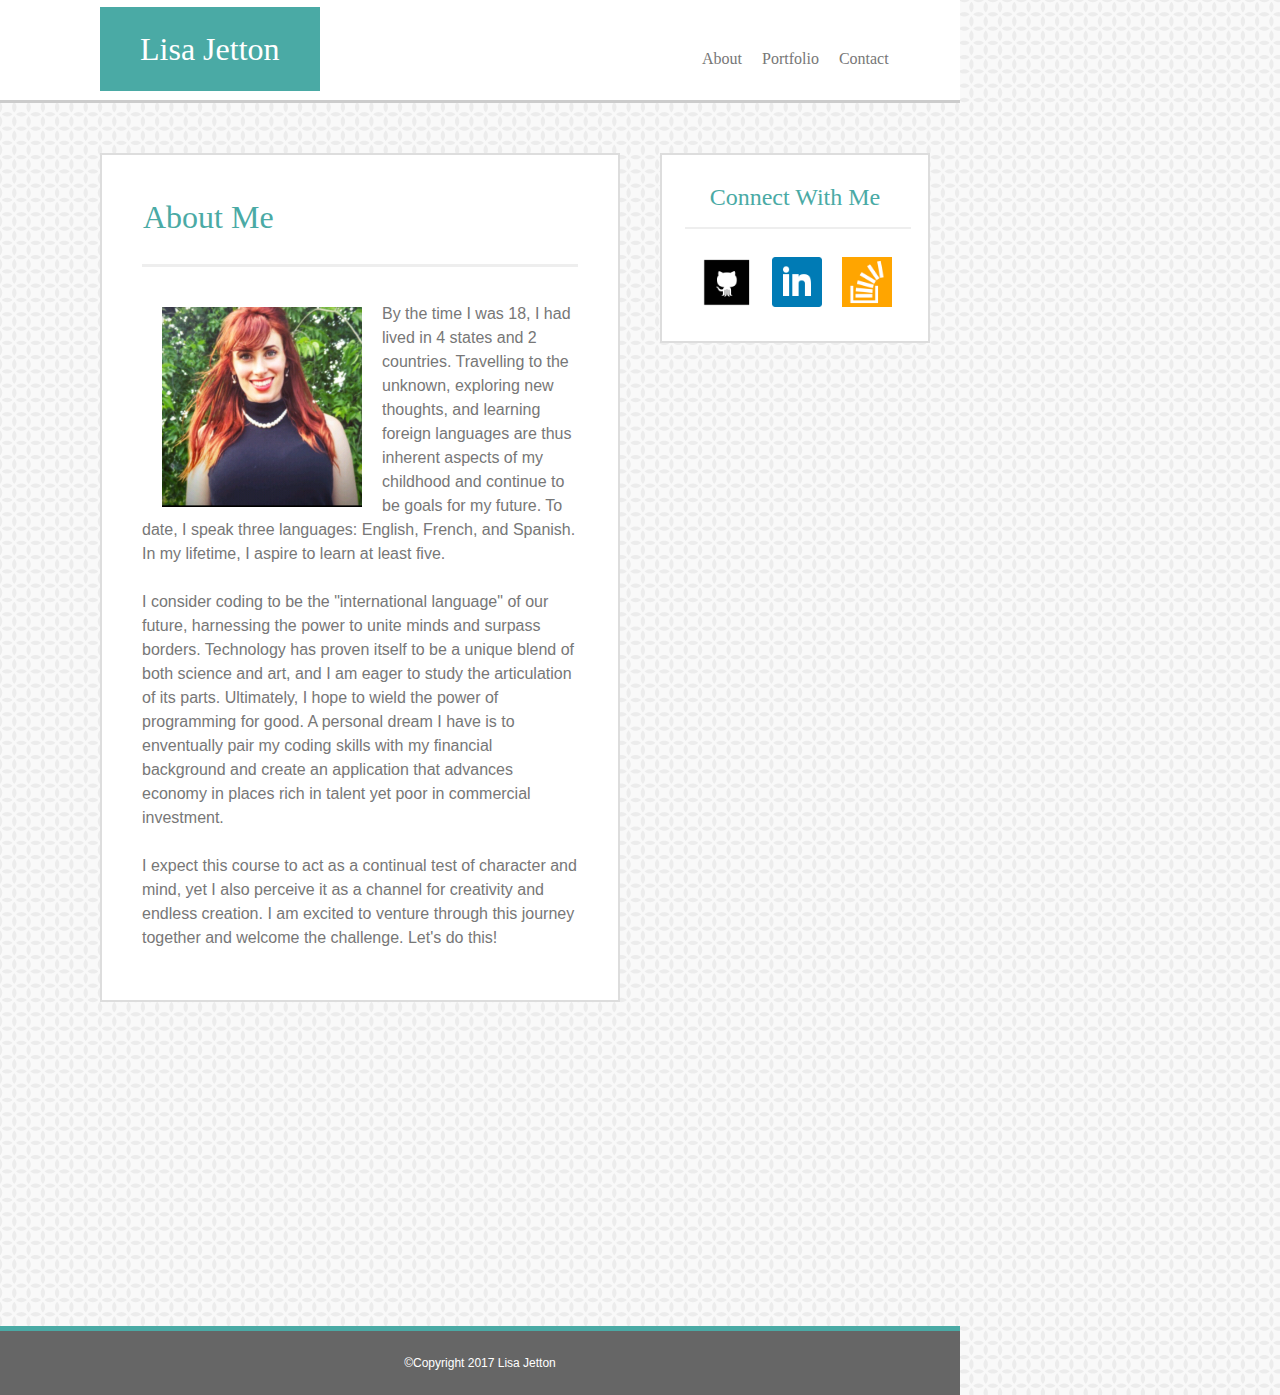
<file: index.html>
<!DOCTYPE html>
<html lang="en-us">
<head>
	<title>Lisa Jetton: An Introduction</title>
	<meta charset="utf-8">
	<link rel="stylesheet" type="text/css" href="assets/css/reset.css">
	<link rel="stylesheet" type="text/css" href="assets/css/style.css">
</head>
<body>
	<div class="container">
		<header class="wrapper">
			<h1 id="header-name"> Lisa Jetton </h1>
			<nav id="navitems">
				<ul>
					<li><a href="#"> About </a></li>
					<li><a href="portfolio.html"> Portfolio </a></li>
					<li><a href="contact.html"> Contact </a></li>
				</ul>
			</nav>
		</header>
		<div id="center-area">
			<div id="main-section">
				<article id="main-content">
					<h2>About Me</h2>
					<div id="articleline1"></div>
					<div>
						<img id="profilepic" src="assets/images/aboutme.pic1.png" alt="Profile Picture of me">
						<p>
							By the time I was 18, I had lived in 4 states and 2 countries.  Travelling to the unknown, exploring new thoughts, and learning foreign languages are thus inherent aspects of my childhood and continue to be goals for my future.  To date, I speak three languages: English, French, and Spanish.  In my lifetime, I aspire to learn at least five.
						</p>
						<br/>
						<p>
							I consider coding to be the "international language" of our future, harnessing the power to unite minds and surpass borders.  Technology has proven itself to be a unique blend of both science and art, and I am eager to study the articulation of its parts.  Ultimately, I hope to wield the power of programming for good.  A personal dream I have is to enventually pair my coding skills with my financial background and create an application that advances economy in places rich in talent yet poor in commercial investment.
						</p>
						<br/>
						<p>
							I expect this course to act as a continual test of character and mind, yet I also perceive it as a channel for creativity and endless creation.  I am excited to venture through this journey together and welcome the challenge.  Let's do this!
						</p>
					</div>
				</article>
			</div>
			<aside>
				<div id="asidecontact">
					<h3>Connect With Me</h3>
					<div id="asideline2"></div>
					<div id="socialimages">
						<a href="https://github.com/JettTech" target="_blank"><img id="socialimage" src="assets/images/github.img" alt="This is a picture of the github logo." height="50" width="50"/></a>
						<a href="https://www.linkedin.com/in/lisa-jetton-78026626/" target="_blank"><img id="socialimage" src="assets/images/linkedin.img" alt="This is a picture of the linkedin logo." height="50" width="50"></a>
						<a href="https://stackoverflow.com/users/7795208/lisa-jetton" target="_blank"><img id="socialimage" src="assets/images/stackoverflow.img" alt="This is a picture of the stackoverflow logo." height="50" width="50"></li>
					</div>
				</div>
			</aside>			
		</div>
	</div>
	<footer id="stickyfooter">
		<p id="copyright">©Copyright 2017 Lisa Jetton</p>		
	</footer>
</body>
</html>
</file>
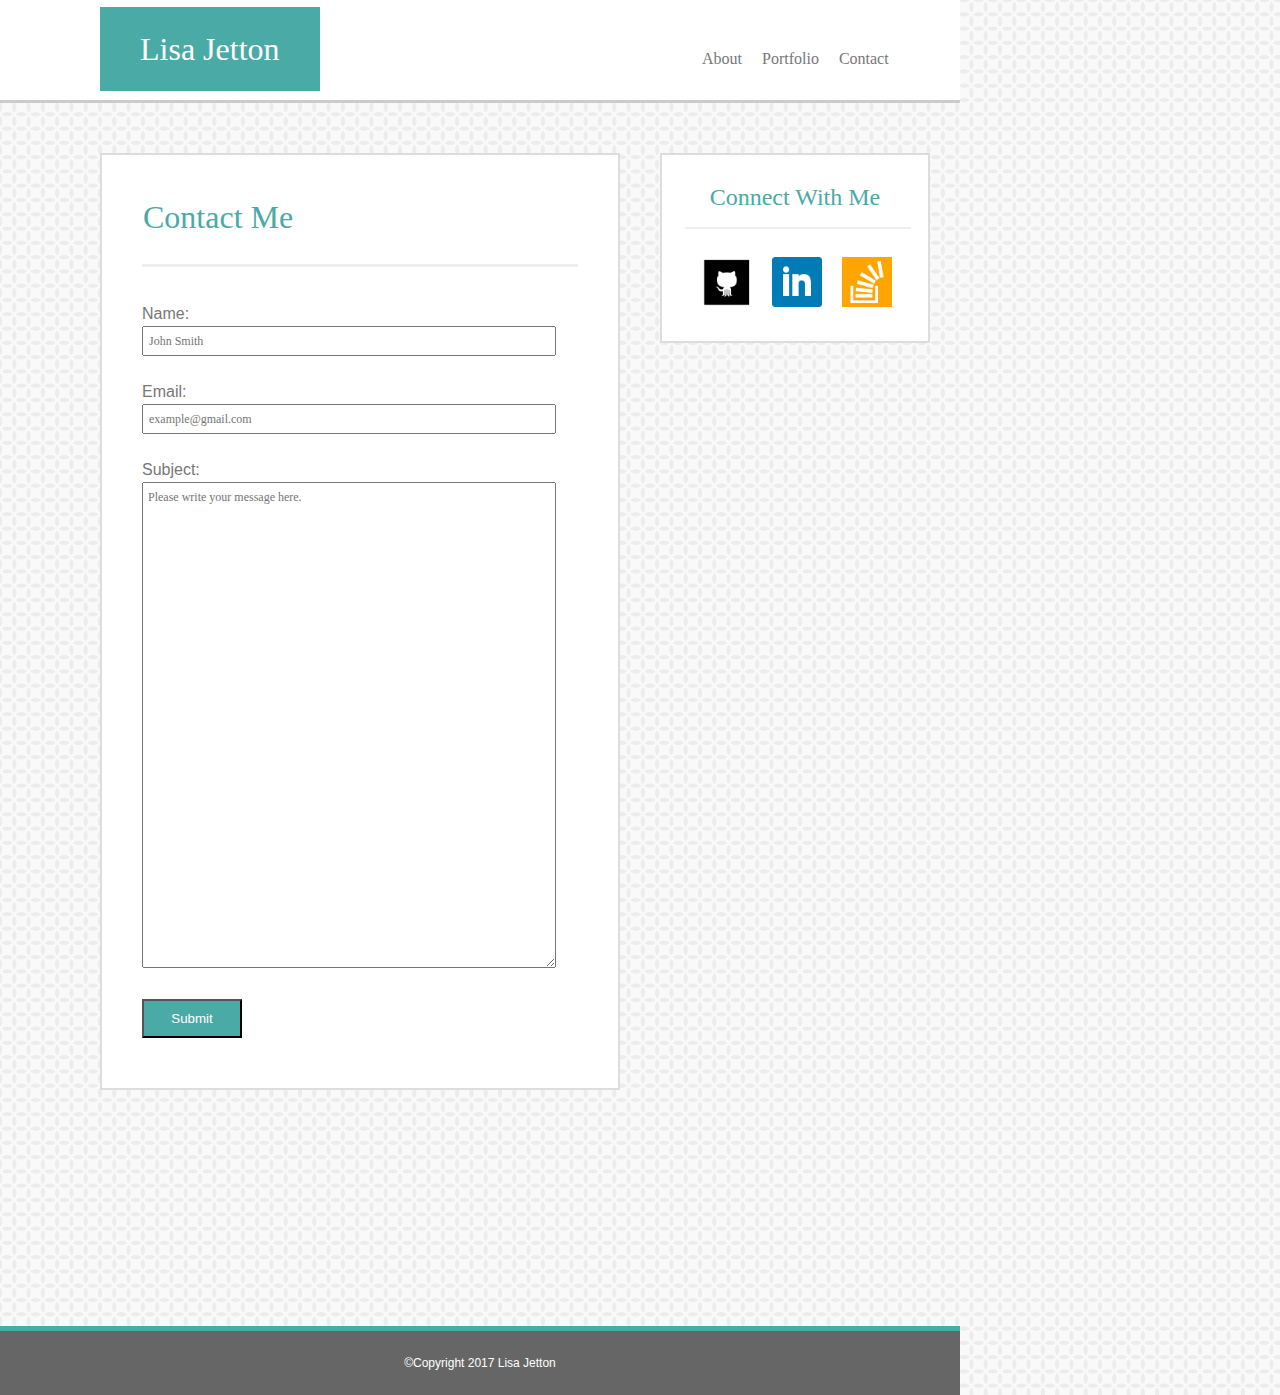
<file: contact.html>
<!DOCTYPE html>
<html lang="en-us">
<head>
	<title>Lisa Jetton: An Introduction</title>
	<meta charset="utf-8">
	<link rel="stylesheet" type="text/css" href="assets/css/reset.css">
	<link rel="stylesheet" type="text/css" href="assets/css/style.css">
</head>
<body>
	<div class="container">
		<header class="wrapper">
			<h1 id="header-name"> Lisa Jetton </h1>
			<nav id="navitems">
				<ul>
					<li><a href="index.html"> About </a></li>
					<li><a href="portfolio.html"> Portfolio </a></li>
					<li><a href="#"> Contact </a></li>
				</ul>
			</nav>
		</header>
		<div id="center-area">
			<div id="main-section">
				<article id="main-content">
					<h2>Contact Me</h2>
					<div id="articleline1"></div>
					<form>
						Name:
						<br/>
						<input type="text" name="name" placeholder=" John Smith">
						<br/>
						<br/>
						Email:
						<br/>
						<input type="email" name="mail" placeholder=" example@gmail.com">
						<br/>
						<br/>
						Subject:
						<br/>
						<textarea name="message" rows="20" cols="50" placeholder=" Please write your message here."></textarea>
						<br/>
						<br/>
						<button href="#" type="button" ondblclick="Are you sure you would like to submit?">Submit</button>
					</form>
				</article>
			</div>
			<aside>
				<div id="asidecontact">
					<h3>Connect With Me</h3>
					<div id="asideline2"></div>
					<div id="socialimages">
						<a href="https://github.com/JettTech" target="_blank"><img id="socialimage" src="assets/images/github.img" alt="This is a picture of the github logo." height="50" width="50"/></a>
						<a href="https://www.linkedin.com/in/lisa-jetton-78026626/" target="_blank"><img id="socialimage" src="assets/images/linkedin.img" alt="This is a picture of the linkedin logo." height="50" width="50"></a>
						<a href="https://stackoverflow.com/users/7795208/lisa-jetton" target="_blank"><img id="socialimage" src="assets/images/stackoverflow.img" alt="This is a picture of the stackoverflow logo." height="50" width="50"></li>
					</div>
				</div>
			</aside>			
		</div>
		<footer id="stickyfooter">
			<p id="copyright">©Copyright 2017 Lisa Jetton</p>		
		</footer>
	</div>
</body>
</html>
</file>
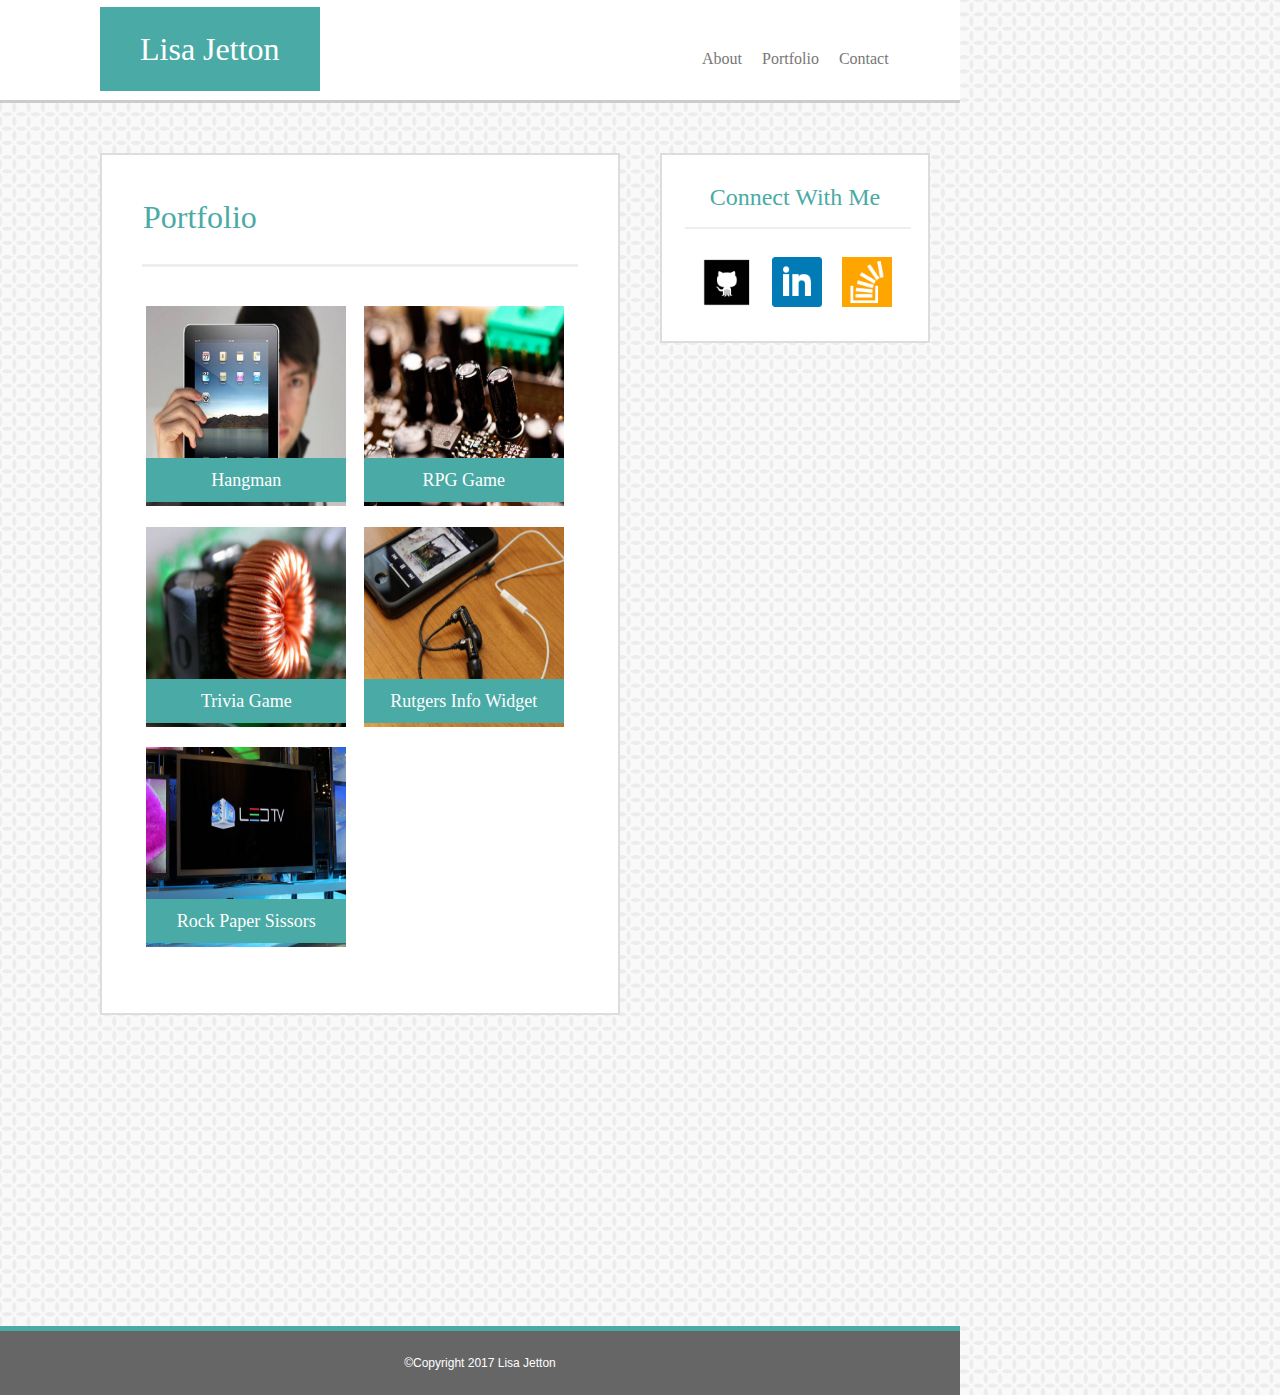
<file: portfolio.html>
<!DOCTYPE html>
<html lang="en-us">
<head>
	<title>Lisa Jetton: An Introduction</title>
	<meta charset="utf-8">
	<link rel="stylesheet" type="text/css" href="assets/css/reset.css">
	<link rel="stylesheet" type="text/css" href="assets/css/style.css">
</head>
<body>
	<div class="container">
		<header class="wrapper">
			<h1 id="header-name"> Lisa Jetton </h1>
			<nav id="navitems">
				<ul>
					<li><a href="index.html"> About </a></li>
					<li><a href="#"> Portfolio </a></li>
					<li><a href="contact.html"> Contact </a></li>
				</ul>
			</nav>
		</header>
		<div id="center-area">
			<div id="main-section">
				<article id="main-content">
					<h2>Portfolio</h2>
					<div id="articleline1"></div>
					<section>
						<div id="port-block">
							<div class="port-img">
								<img src="assets/images/profile.p1.jpg" alt="Hangman Icon.">
								<h4 class="image-title">Hangman</h4>
							</div>
							<div class="port-img">
								<img src="assets/images/profile.p2.jpg" alt="RPG Game Icon.">
								<h4 class="image-title">RPG Game</h4>
							</div>
							<div class="port-img">
								<img src="assets/images/profile.p3.jpg" alt="Trivia Game Icon.">
								<h4 class="image-title">Trivia Game</h4>							
							</div>
							<div class="port-img">
								<img src="assets/images/profile.p4.jpg" alt="Rutgers Info Widget Icon.">
								<h4 class="image-title">Rutgers Info Widget</h4>
							</div>
							<div class="port-img">
								<img src="assets/images/profile.p5.jpg" alt="Rock Paper Sissors Icon.">
								<h4 class="image-title">Rock Paper Sissors</h4>
							</div>
						</div>
					</section>
				</article>
			</div>
			<aside>
				<div id="asidecontact">
					<h3>Connect With Me</h3>
					<div id="asideline2"></div>
					<div id="socialimages">
						<a href="https://github.com/JettTech" target="_blank"><img id="socialimage" src="assets/images/github.img" alt="This is a picture of the github logo." height="50" width="50"/></a>
						<a href="https://www.linkedin.com/in/lisa-jetton-78026626/" target="_blank"><img id="socialimage" src="assets/images/linkedin.img" alt="This is a picture of the linkedin logo." height="50" width="50"></a>
						<a href="https://stackoverflow.com/users/7795208/lisa-jetton" target="_blank"><img id="socialimage" src="assets/images/stackoverflow.img" alt="This is a picture of the stackoverflow logo." height="50" width="50"></li>
					</div>
				</div>
			</aside>			
		</div>
		<footer id="stickyfooter">
			<p id="copyright">©Copyright 2017 Lisa Jetton</p>		
		</footer>
	</div>
</body>
</html>
</file>
<file: assets/css/style.css>
* {
	box-sizing: border-box;
	text-align: left;	
}

body {
	width: 960px;
	font-family: "Arial", "Helvetica Neue", "Helvetica", sans-serif;
	line-height: 150%;
	color: #777777;
	background-color: #ffffff;
	border-color: #dddddd;
	border: 10px;
	background-image: url("../images/vintage-leaves/vintage-leaves.png");
	text-align: center;
}

/*.container {
	width: 100%
	margin: auto;
}*/

header {
	font-family: "Georgia", Times, "Times New Roman", serif;
	color: #777;
	padding: 50px;
	background-color: #ffffff;
	border: 20px;
	border-color: #cccccc; 
	display: block;
	border-bottom-style: solid; 
	border-bottom-width: 3px;
	border-bottom-color: #cccccc;
}

.wrapper {
	/*width: 90%*/
/*	margin: 0px;*/
	display: block;
}

#header-name {
	float: left;
	color: white;
	padding: 30px 40px;
	margin: -5%;
	margin-left: 50px;
	background-color: #4aaaa5;
}

#navitems {
	float: right;
	padding: 30px;
	padding-left: 40px;
    background-color: #ffffff
    color: #777;
    width: 35%;
    margin: -5%;
}

li {
	list-style-type: none;
}

a {
	float: left;
	display: inline-block;
	margin: 10px;
}

nav a {
	display: block;
	text-align: center;
	text-decoration: none;
	color: #777;
	background-color: white;
}

nav a:hover {
	color: #4aaaa5;
	background-color: white;
}

nav a:visted {
	color: #777;
	background-color: white;
}

ul li {
	float: left;
	display: inline-block;
}

h1 {
	font-family: "Georgia", Times, "Times New Roman", serif;
	font-size: 32px;
}

h2 {
	font-family: "Georgia", Times, "Times New Roman", serif;
	font-size: 32px;
	color: #4aaaa5;
	position: relative;
	left: 1px;
}

h3 {
	font-family: "Georgia", Times, "Times New Roman", serif;
	font-size: 24px;
	color: #4aaaa5;
	text-align: center;
	padding-top: 10px;

}

input {
	width: 95%;
	font-family: "Georgia", Times, "Times New Roman", serif;
	font-size: 12px;
	line-height: 200%
}

textarea {
	width: 95%;
	font-family: "Georgia", Times, "Times New Roman", serif;
	font-size: 12px;
	line-height: 200%
}

#socialimages {
	/* Why doesn't this impact the social icons or/images?! --> even when the html inline is off?*/
	width: 50px
	height: 50px
	margin: 10px;
	margin-left: 10px;
/*	vertical-align: middle;*/
}

#asidecontact {
	width: 270px;
	height: 190px;
	float: right;
	padding: 20px 20px;
	background-color: #ffffff;
	text-align: center;
	margin-right: 30px;
	border-style: solid;
	border-width: 2px;
	border-color: #dddddd;
}

#main-section {
	text-align: center;
	width: 650px;
	margin: 30px 20px 50px 100px;
}

#main-content {
	float: left;
	width: 80%;
	padding: 50px 40px;
	margin-bottom: 50px;
	background-color: #ffffff;
	border-style: solid;
	border-width: 2px;
	border-color: #dddddd;
}

#articleline1 {
	height: 3px;
	width: 100%;
	margin: 8%;
	background-color: #eee;
	position: relative;
	left: -35px;
}

.port-img {
	width: 205px;
	margin: 1%;
	margin-right: 8px;
	margin-bottom: -8%;
	float: left;
}

.port-img img {
	height: 200px;
	width: 200px;
}

.image-title {
		/*!!!!! WORK ON THE LABEL TAGS FOR PICS = PORTFOLIO !!!!!!!!!*/
	position: relative;
	bottom: 55px;
	width: 200px;
	font-family: "Georgia", Times, "Times New Roman", serif;
	text-align: center;
	font-size: 18px;
	color: white;
	padding: 10px;
	background-color: #4aaaa5;
}

#asideline2 {
	height: 2px;
	width: 100%;
	margin: 8%;
	background-color: #eee;
	position: relative;
	left: -15px;
}

#profilepic {
	float: left;
	width: 200px;
	height: 200px;
	margin: 5px 20px;
}

button {
	text-align: center;	
	color: white;
	padding: 10px;
	background-color: #4aaaa5;
	width: 100px;
}

button:hover {
	color: #4aaaa5;
	text-align: center;
	background-color: white;
	border-style: solid;
	border-width: 2px;
	border-color: #4aaaa5;
}

#stickyfooter {
	clear: both;
	overflow: auto;
	padding:20px;
	text-align: center;
	background-color: #666666;
	color: white;
	width: 960px;
	border-top-style: solid; 
	border-top-width: 5px;
	border-top-color: #4aaaa5;
	position: absolute;
	bottom: -55%;
	left: 0px;
	/*!!!!!!!!!!!!WORK ON STICKY FOOTER!!!!!!!!*/
}

#copyright {
	font-size: 12px;
	text-align: center;
}
</file>
